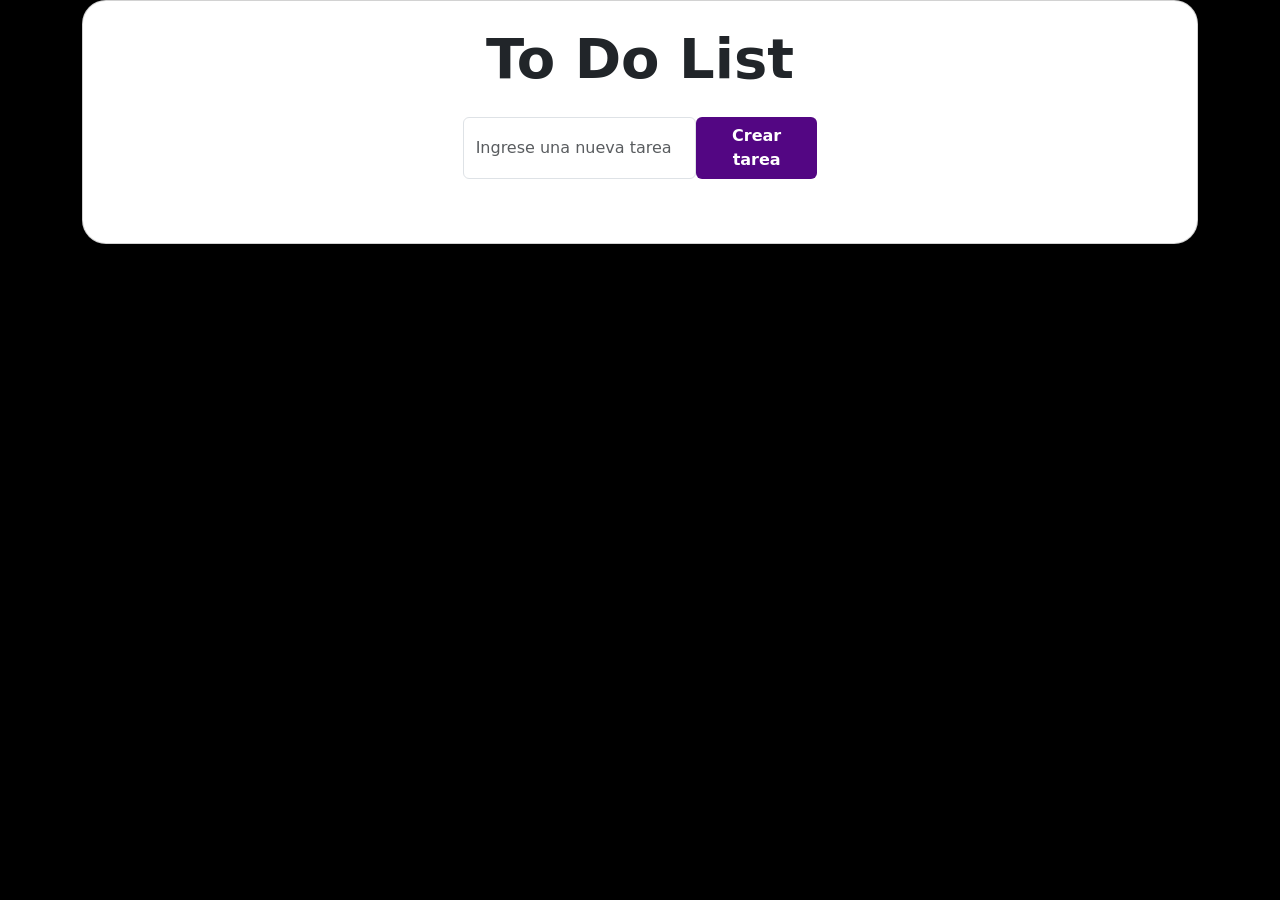
<file: ToDoList/index.html>
<!DOCTYPE html>
<html lang="en">

<head>
    <meta charset="utf-8">
    <meta name="viewport" content="width=device-width, initial-scale=1">
    <title>Dia Dos|Primer Proyecto</title>
    <link href="https://cdn.jsdelivr.net/npm/bootstrap@5.3.8/dist/css/bootstrap.min.css" rel="stylesheet"
        integrity="sha384-sRIl4kxILFvY47J16cr9ZwB07vP4J8+LH7qKQnuqkuIAvNWLzeN8tE5YBujZqJLB" crossorigin="anonymous">
    <link rel="stylesheet" href="styles.css">
</head>

<body>
    <div class="container">
        <div class="card p-3 align-items-center" id="contenedor1">
            <div class="titulo"><p>To Do List</p></div>
            <div class="d-flex mb-5">
                <input type="text" class="form-control" id="inputTarea" placeholder="Ingrese una nueva tarea">
                <button class="btn boton-morado w-50" id="btnTarea">Crear tarea</button>
            </div>

            <div id="tareas" class="w-100 d-flex flex-column align-items-center">

            </div>

        </div>
    </div>


    <!-- Ancla de javascript -->
    <script src="https://cdn.jsdelivr.net/npm/bootstrap@5.3.8/dist/js/bootstrap.bundle.min.js"
        integrity="sha384-FKyoEForCGlyvwx9Hj09JcYn3nv7wiPVlz7YYwJrWVcXK/BmnVDxM+D2scQbITxI"
        crossorigin="anonymous"></script>
    <script src="./app.js"></script>
</body>

</html>
</file>
<file: ToDoList/styles.css>
html{
    font-family: 'Times New Roman', Times, serif;
}

body{
    background-color: black;
}

#contenedor1{
    border-radius: 1.5rem;
}

#tareas div{
    padding: 1.5rem 0.5rem;
    font-size: 1.2rem;
    background-color: lightgrey;
    border-radius: 1.5rem;
    margin: 0.5rem 0rem;
}

.titulo{
    text-align: center;
    font-size: 3.5rem;
    font-weight: bold;
}

.boton-morado{
    background-color: rgba(79, 0, 128, 0.978);
    color: white;
    font-weight: bold;
}

.boton-morado:hover{
    background-color: rgba(29, 0, 47, 0.978);
    color: white;
}


#tareas sup{
    font-weight: bold;
    font-size: 1.5rem;
    position: relative;
    top: 0.1rem;
}

#tareas sup:hover{
    cursor: pointer;
}

#tareas input[type="checkbox"] {
  transform: scale(1.5);
}
</file>
